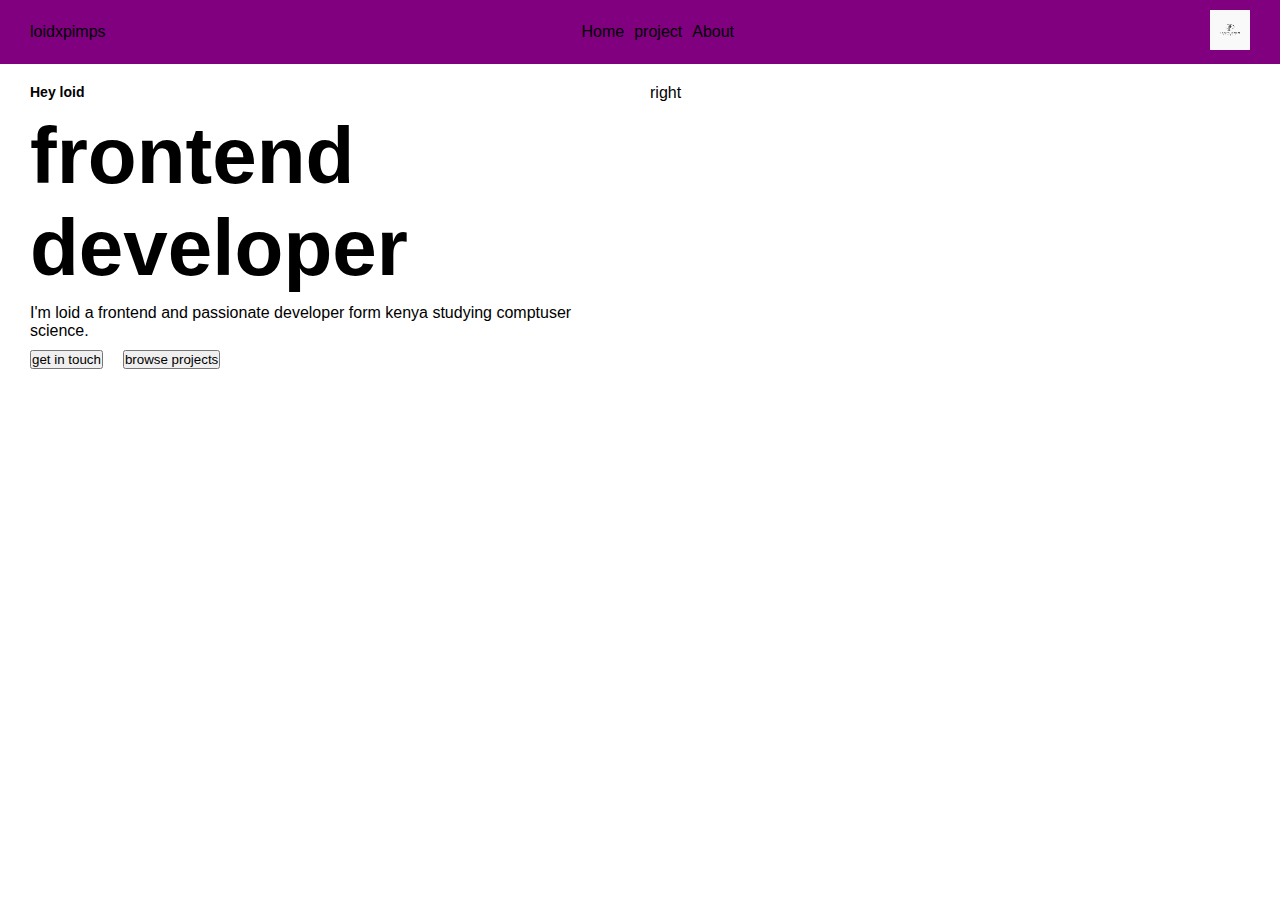
<file: index.html>
<!DOCTYPE html>
<html lang="en">
<head>
    <meta charset="UTF-8">
    <meta name="viewport" content="width=device-width, initial-scale=1.0">
    <title>Document</title>
    <link rel="stylesheet" href="style.css">
</head>
<body>
    <header>
        <div>loidxpimps</div>
        <div>
            <nav>
                <ul class="navlink">
                <li><a href="#">Home</a></li>
                <li><a href="#">project</a></li>
                <li><a href="#">About</a></li>
                </ul>
            </nav>
        </div>
        <div>
            <img src="assets/big logo.webp" class="logo" alt="logo">
        </div>
    </header>
    <Main class="main-container">
        <section class="left-contanier">
            <h1>Hey loid</h1>
            <h2>
                frontend developer
            </h2>
            <P>I'm loid a frontend and passionate developer form kenya studying comptuser science. </P>
            <div class="left-con-btn">
                <button>get in touch</button>
                <button>browse projects</button>
        </section>
        <section class="right-container">
            right
        </section>
    </Main>
</body>
</html>
</file>
<file: style.css>
*{

    padding: 0px;
    margin: 0px;
    box-sizing: border-box;
    font-family: 'roboto', sans-serif;
}
header {

    display: flex;
    justify-content: space-between;
    align-items: center;
    padding: 10px 30px; 
    background-color: purple;
}
.navlink {

    display: flex;
    align-items: center;
    gap: 10px;
}
.navlink li {

    list-style: none;
}
.navlink li a {

    text-decoration: none;
    color: black;
}
.logo{

     height: 40px;
     width: 40px;
}
nav ul li a:hover{

    color: blue;
    cursor: pointer;
    transition: 2s;
}
.main-container{

    margin: top 20px;
    display: grid;
    grid-template-columns: repeat(2, 1fr);
    gap: 20px;
    padding: 20px 30px;
}
.left-contanier{

    display: flex;
    flex-direction: column;
    gap: 10px;
    height: 400px;
}
.right-container{

    height: 400px;
}    
.left-contanier h1{

    font-size: 14px;
}
.left-contanier h2{

    font-size: 80px;
}
.left-con-btn{

    display: flex;
    align-items: center;
    gap: 20px;
    margin: top 10px;
}
.left-con-btn .btn1{

    padding: 10px 20px;
    background-color: black;
    color: white;
    font-size: 16px;
    border: none;
    cursor: pointer;
    border-radius: 5px;
}
.left-con-btn .btn2{

    padding: 10px 20px;
    background-color: white;
    color: black;
    font-size: 16px;
    border: 2px solid pink;
    cursor: pointer;
    border-radius: 5px;
}

.profile{

    border-radius: 50%;
    height: 60%;
    width: 40%;
    object-fit: cover;
    border: 5px solid palevioletred;
    margin-top: 50px;
}
7
</file>
